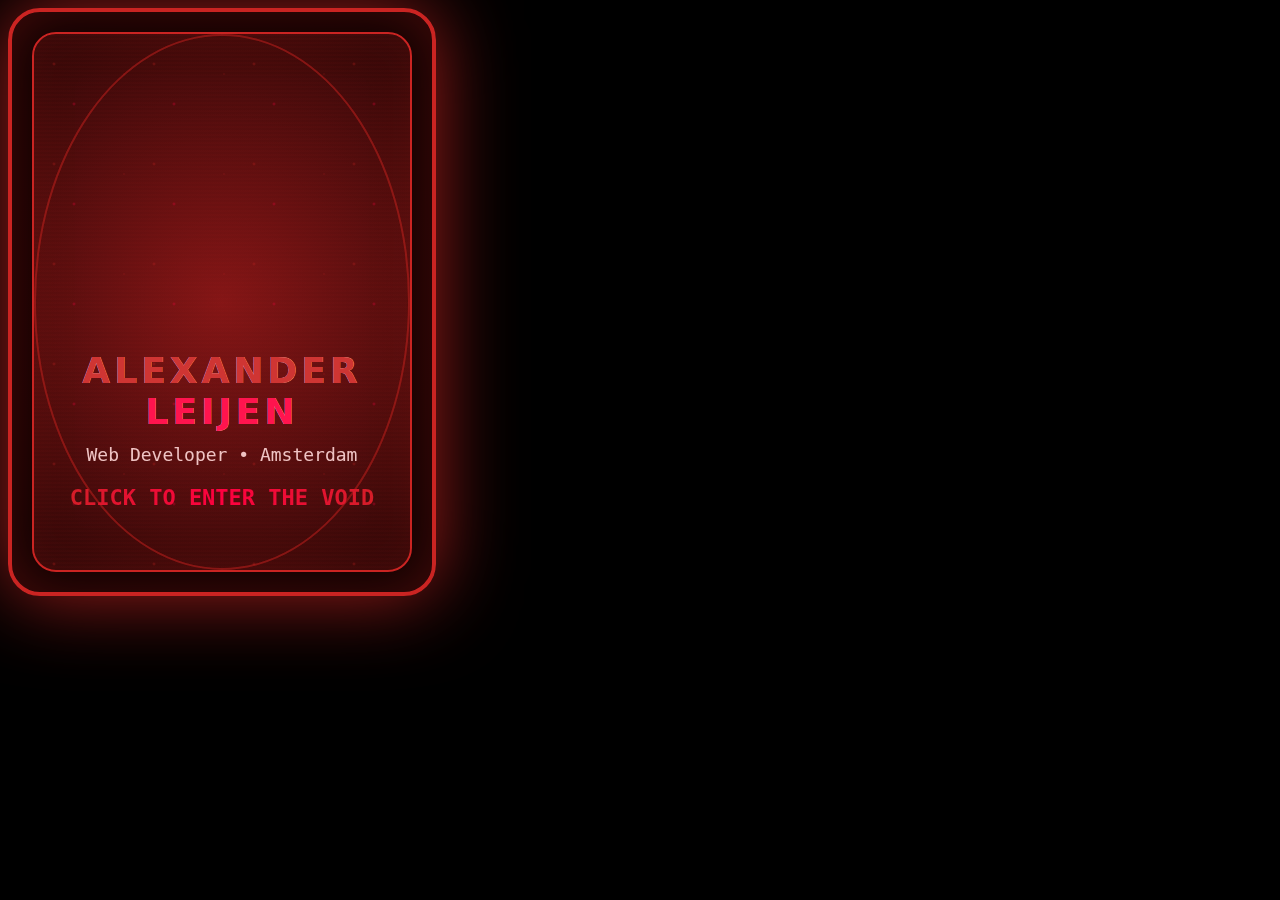
<file: index.html>
<!DOCTYPE html>
<html lang="en">

<head>
    <meta charset="UTF-8">
    <meta name="viewport" content="width=device-width, initial-scale=1.0">
    <title>alexljn5's Portfolio</title>
    <link rel="src/stylesheet" href="styles.css">
    <script src="src/javascript/boxtransformer.js" type="module"></script>
    <script src="src/javascript/buttons.js" type="module"></script>
</head>

<body>
    <div class="site-header">
    </div>
    <div class="slideshow-container" id="mainBox">
        <div class="click-me-effect">
            <button id="clickMeButton">Click me!</button>
        </div>
    </div>
    <div class="site-footer">
    </div>

</body>

</html>
</file>
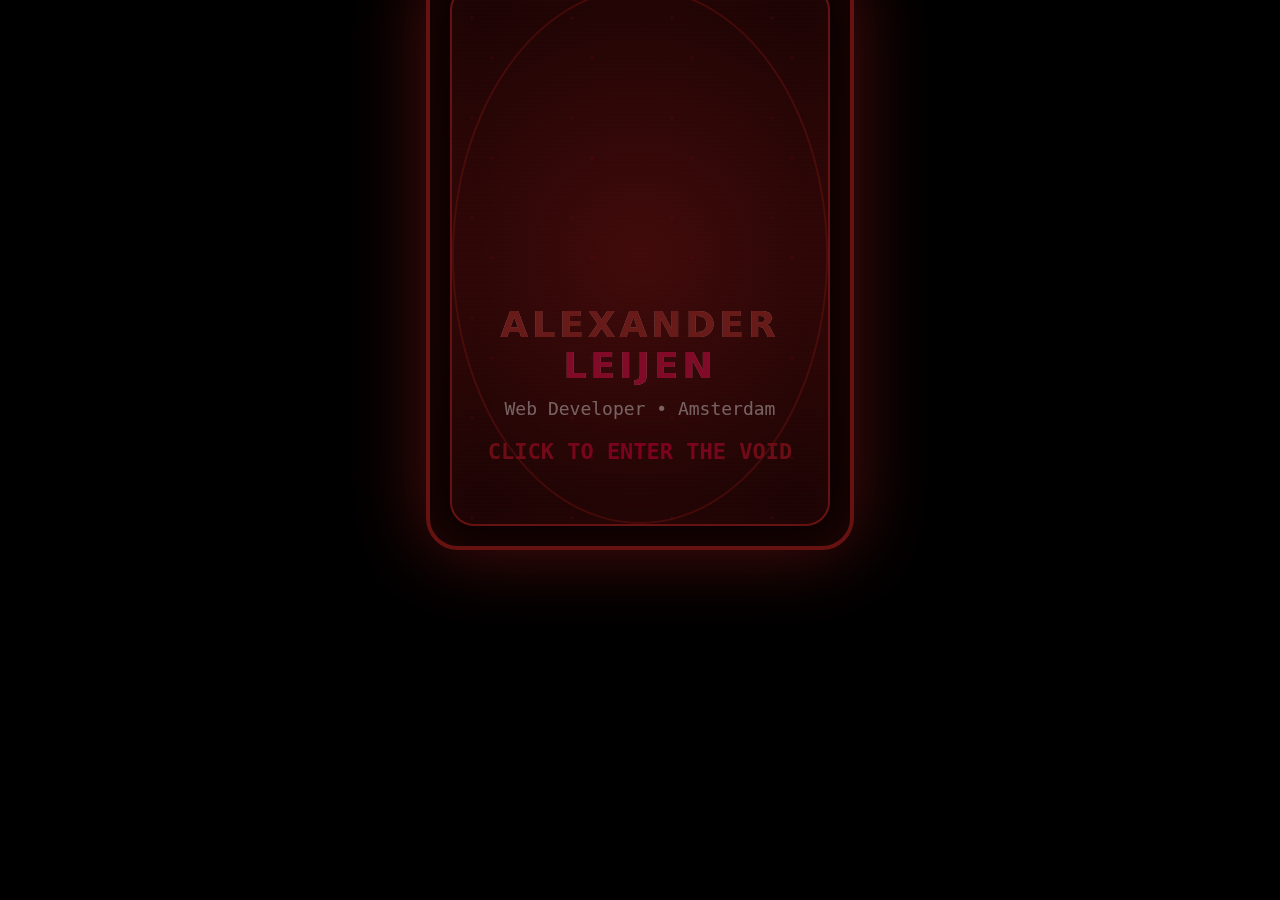
<file: src/index.html>
<!DOCTYPE html>
<html lang="en">

<head>
    <meta charset="UTF-8">
    <meta name="viewport" content="width=device-width, initial-scale=1.0">
    <title>alexljn5's Portfolio</title>
    <link rel="stylesheet" href="styles.css">
    <script src="javascript/boxtransformer.js" type="module"></script>
    <script src="javascript/buttons.js" type="module"></script>
</head>

<body>
    <div class="site-header">
    </div>
    <div class="slideshow-container" id="mainBox">
        <div class="click-me-effect">
            <button id="clickMeButton">Click me!</button>
        </div>
    </div>
    <div class="site-footer">
    </div>

</body>

</html>
</file>
<file: src/styles.css>
body {
    background-color: black;
}

.site-header {
    display: flex;
    align-items: center;
    justify-content: center;
}

.site-footer {
    display: flex;
    align-items: center;
    justify-content: center;
}

.slideshow-container {
    background-color: red;
    display: flex;
    align-items: center;
    justify-content: center;

    /* Square size - change 400px to whatever you like! */
    width: 400px;
    height: 400px;

    /* Black border: thickness, style, color */
    border: 8px solid rgb(65, 6, 6);

    /*background-color: black;*/
    opacity: 0.5;
    margin: 40px auto;
}
</file>
